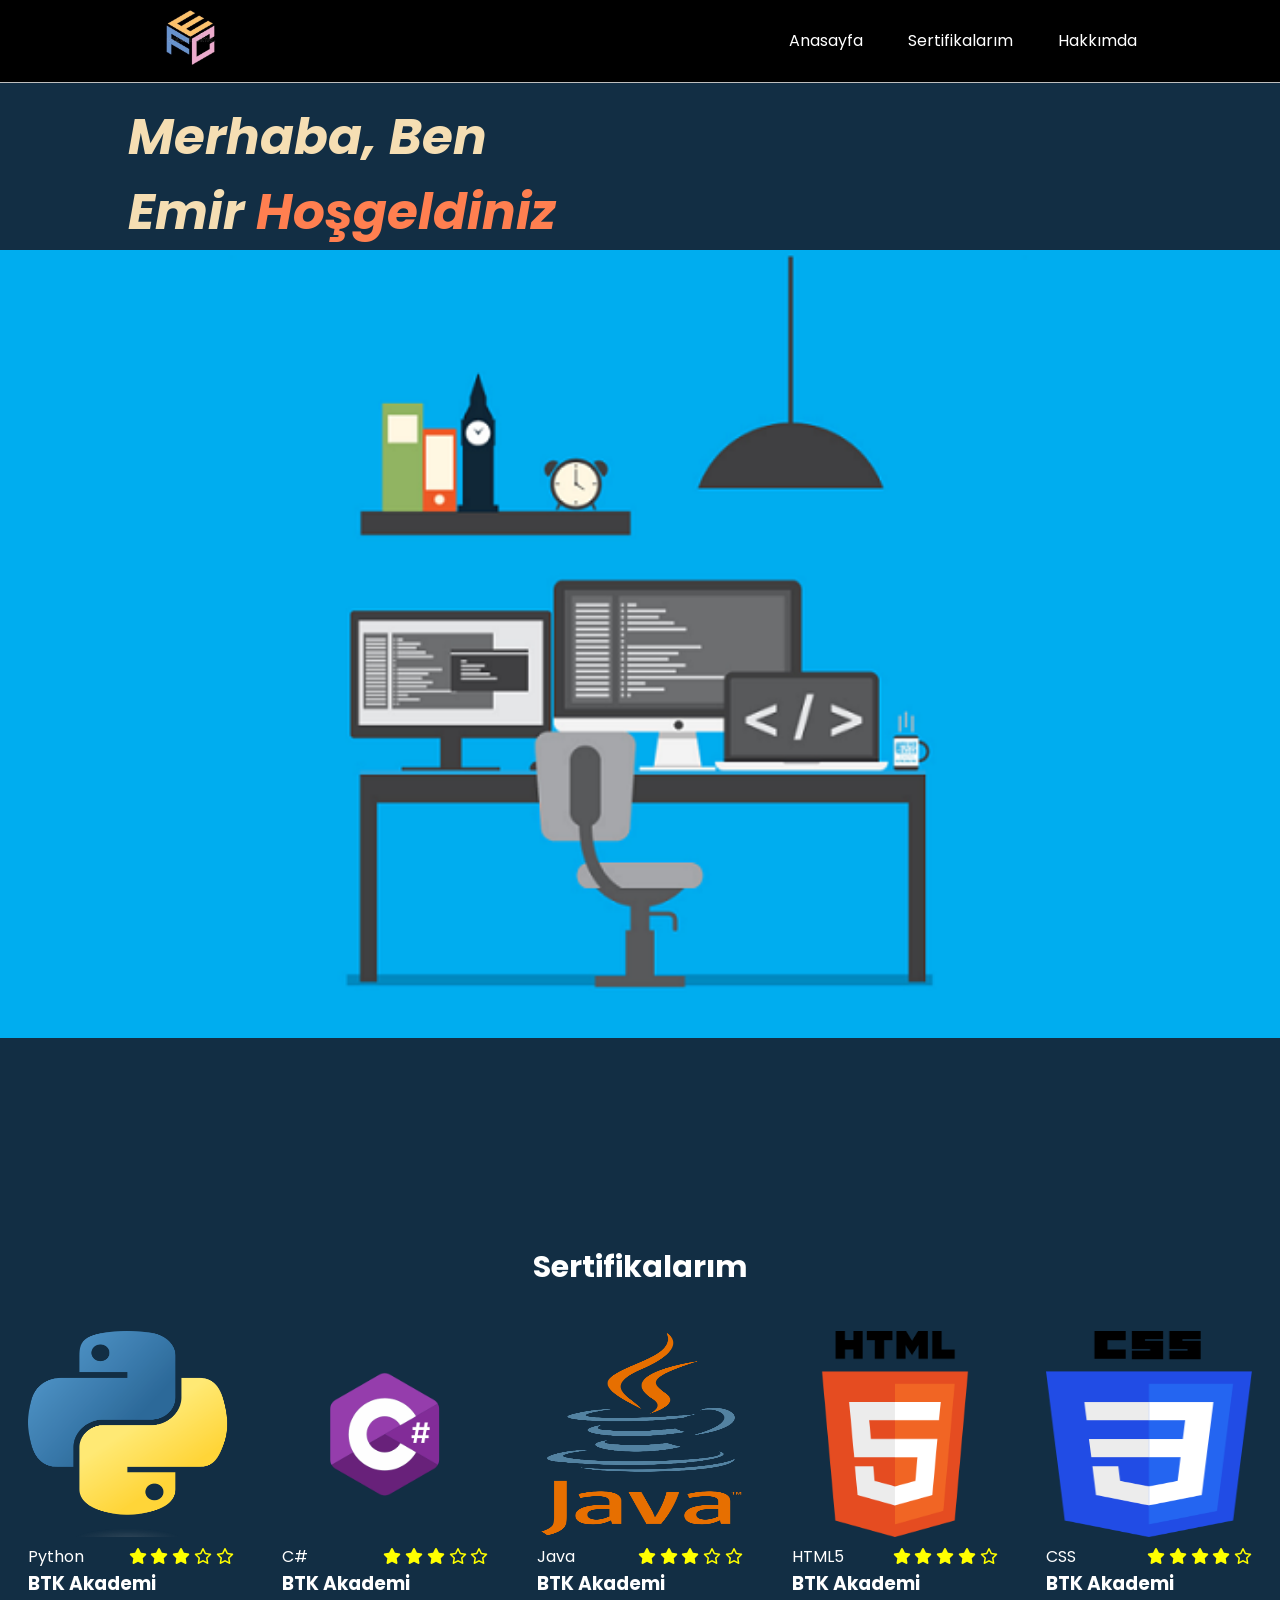
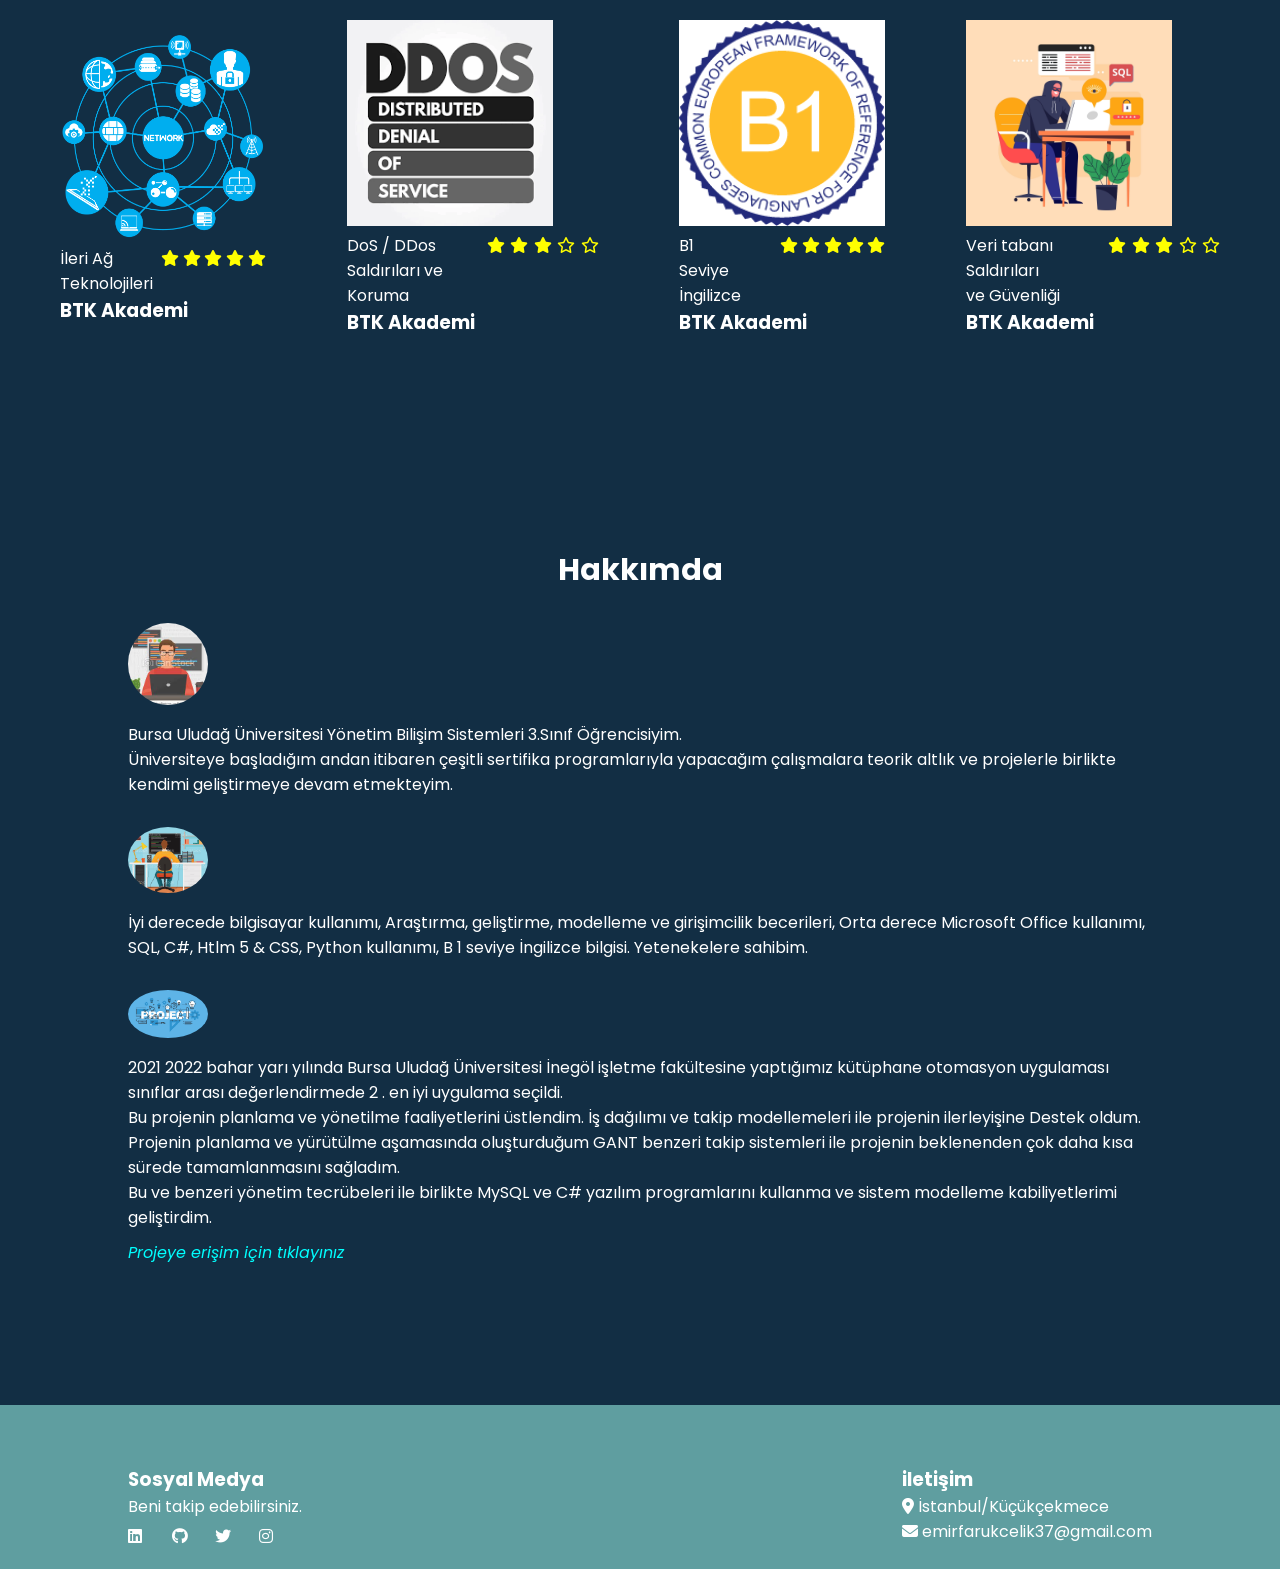
<file: index.html>
<!DOCTYPE html>
<html lang="en">
<head>
    <meta charset="UTF-8">
    <meta http-equiv="X-UA-Compatible" content="IE=edge">
    <meta name="viewport" content="width=device-width, initial-scale=1.0">
    <link rel="stylesheet" href="style.css">
    <link rel="stylesheet" href="https://cdnjs.cloudflare.com/ajax/libs/font-awesome/6.3.0/css/all.min.css" integrity="sha512-SzlrxWUlpfuzQ+pcUCosxcglQRNAq/DZjVsC0lE40xsADsfeQoEypE+enwcOiGjk/bSuGGKHEyjSoQ1zVisanQ==" crossorigin="anonymous" referrerpolicy="no-referrer" />
    <title>EFC</title>
</head>
<body>
    <header>
        <div class="navbar">
            <div class="logo">
                <a href="https://tsemir.github.io"target="_top | _blank"><img src="img/hexagon-logo-letters-efc-design-logos-suitable-community-companies-creative-businesses-tv-shows-websites-218184622.jpg" style="width: 125px;" alt=""></a>
            </div>
            <ul class="nav_links">
                <li><a href="#anasayfa">Anasayfa</a></li>
                <li><a href="#Sertifikalarım">Sertifikalarım</a></li>
                <li><a href="#Hakkımda">Hakkımda</a></li>
            </ul>
        </div>
    </header>
    <section id="anasayfa">
        <div class="inner_anasayfa">
            <div class="child_anasayfa">
                <h1>   <i>Merhaba, Ben Emir </i> <span class="span_child">  <i>Hoşgeldiniz</i> </span></h1>
            </div>
        </div>
        <img src="img/blogger background.png">
    </section>
    <!-- SERTİFİKALARIM -->
    <section id="Sertifikalarım">
        <div class="section_title">
            <h2>Sertifikalarım</h2>
        </div>
        <div class="inner_courses">
            <div class="child_courses">
                <div class="course_img">
                   <a href="https://www.btkakademi.gov.tr/portal/certificate/validate?certificateId=rKjhGEe10W" target="_top | _blank"><img src="img/Python-logo-notext.svg.png" alt=""></a>  
                </div>
                <div class="detail">
                    <p>Python</p>
                    <ul>
                        <li><i class="fa-solid fa-star"></i></li>
                        <li><i class="fa-solid fa-star"></i></li>
                        <li><i class="fa-solid fa-star"></i></li>
                        <li><i class="fa-regular fa-star"></i></li>
                        <li><i class="fa-regular fa-star"></i></li>
                    </ul>
                </div> 
                <h3>BTK Akademi</h3>
            </div>
            <div class="child_courses">
                <div class="course_img">
                   <a href="https://www.btkakademi.gov.tr/portal/certificate/validate?certificateId=OKMhq20jXZ" target="_top | _blank" ><img src="img/Csharp_Logo.png" alt=""></a> 
                </div>
                <div class="detail">
                    <p>C#</p>
                    <ul>
                        <li><i class="fa-solid fa-star"></i></li>
                        <li><i class="fa-solid fa-star"></i></li>
                        <li><i class="fa-solid fa-star"></i></li>
                        <li><i class="fa-regular fa-star"></i></li>
                        <li><i class="fa-regular fa-star"></i></li>
                    </ul>
                </div> 
                <h3>BTK Akademi</h3>
            </div>
            <div class="child_courses">
                <div class="course_img">
                   <a href="https://www.btkakademi.gov.tr/portal/certificate/validate?certificateId=9Xrtq2qKMy"target="_top | _blank" ><img src="img/800px-Java_Logo.svg.png" alt=""></a> 
                </div>
                <div class="detail">
                    <p>Java</p>
                    <ul>
                        <li><i class="fa-solid fa-star"></i></li>
                        <li><i class="fa-solid fa-star"></i></li>
                        <li><i class="fa-solid fa-star"></i></li>
                        <li><i class="fa-regular fa-star"></i></li>
                        <li><i class="fa-regular fa-star"></i></li>
                    </ul>
                </div> 
                <h3>BTK Akademi</h3>
            </div>
            <div class="child_courses">
                <div class="course_img">
                  <a href="https://www.btkakademi.gov.tr/portal/certificate/validate?certificateId=7rptZMdr9Z" target="_top | _blank"><img src="img/HTML5_logo_and_wordmark.svg.png" alt=""></a>  
                </div>
                <div class="detail">
                    <p>HTML5</p>
                    <ul>
                        <li><i class="fa-solid fa-star"></i></li>
                        <li><i class="fa-solid fa-star"></i></li>
                        <li><i class="fa-solid fa-star"></i></li>
                        <li><i class="fa-solid fa-star"></i></li>
                        <li><i class="fa-regular fa-star"></i></li>
                    </ul>
                </div> 
                <h3>BTK Akademi</h3>
            </div>
            <div class="child_courses">
                <div class="course_img">
                    <a href="https://www.btkakademi.gov.tr/portal/certificate/validate?certificateId=nKqho0jxmD" target="_top | _blank"><img src="img/225px-CSS3_logo_and_wordmark.svg.png" alt=""></a>
                </div>
                <div class="detail">
                    <p>CSS</p>
                    <ul>
                        <li><i class="fa-solid fa-star"></i></li>
                        <li><i class="fa-solid fa-star"></i></li>
                        <li><i class="fa-solid fa-star"></i></li>
                        <li><i class="fa-solid fa-star"></i></li>
                        <li><i class="fa-regular fa-star"></i></li>
                    </ul>
                </div> 
                <h3>BTK Akademi</h3>
            </div>
            <div class="child_courses">
                <div class="course_img">
                    <a href="https://www.btkakademi.gov.tr/portal/certificate/validate?certificateId=6mqFN7NLvk"target="_top | _blank"><img src="img/network.png" alt=""></a>
                </div>
                <div class="detail">
                    <p>İleri Ağ <br> Teknolojileri</p>
                    <ul>
                        <li><i class="fa-solid fa-star"></i></li>
                        <li><i class="fa-solid fa-star"></i></li>
                        <li><i class="fa-solid fa-star"></i></li>
                        <li><i class="fa-solid fa-star"></i></li>
                        <li><i class="fa-solid fa-star"></i></li>
                    </ul>
                </div> 
                <h3>BTK Akademi</h3>
            </div>
            <div class="child_courses">
                <div class="course_img">
                    <a href="https://www.btkakademi.gov.tr/portal/certificate/validate?certificateId=Yx1hP7yn2G"target="_top | _blank"><img src="img/images.png" alt=""></a>
                </div>
                <div class="detail">
                    <p> DoS / DDos <br>Saldırıları ve Koruma</p> 
                    <ul>
                        <li><i class="fa-solid fa-star"></i></li>
                        <li><i class="fa-solid fa-star"></i></li>
                        <li><i class="fa-solid fa-star"></i></li>
                        <li><i class="fa-regular fa-star"></i></li>
                        <li><i class="fa-regular fa-star"></i></li>
                    </ul>
                </div> 
                <h3>BTK Akademi</h3>
            </div>
            <div class="child_courses">
                <div class="course_img">
                    <a href="https://www.btkakademi.gov.tr/portal/certificate/validate?certificateId=4qguZn2m6O"  target="_top | _blank" ><img src="img/indir.png" alt=""></a> 
                </div>
                <div class="detail">
                    <p> B1 <br> Seviye <br> İngilizce </p>
                    <ul>
                        <li><i class="fa-solid fa-star"></i></li>
                        <li><i class="fa-solid fa-star"></i></li>
                        <li><i class="fa-solid fa-star"></i></li>
                        <li><i class="fa-solid fa-star"></i></li>
                        <li><i class="fa-solid fa-star"></i></li>
                    </ul>
                </div> 
                <h3>BTK Akademi</h3>
            </div>
            <div class="child_courses">
                <div class="course_img">
                  <a href="https://www.btkakademi.gov.tr/portal/certificate/validate?certificateId=jK1hKav4Nq"target="_top | _blank" ><img src="img/kapak-4.webp" alt=""></a>  
                </div>
                <div class="detail">
                    <p>Veri tabanı Saldırıları <br> ve Güvenliği</p>
                    <ul>
                        <li><i class="fa-solid fa-star"></i></li>
                        <li><i class="fa-solid fa-star"></i></li>
                        <li><i class="fa-solid fa-star"></i></li>
                        <li><i class="fa-regular fa-star"></i></li>
                        <li><i class="fa-regular fa-star"></i></li>
                    </ul>
                </div> 
                <h3>BTK Akademi</h3>
            </div>
        </div> 
    </section>
    <!-- HAKKIMDA -->
    <section id="Hakkımda">
        <div class="section_title">
            <h2>Hakkımda</h2>
        </div>
        <div class="inner_testi">
            <div class="child_testi">
                <div class="testi_img">
                    <img src="img/indir.jfif" alt="">
                </div>
                <p>Bursa Uludağ Üniversitesi Yönetim Bilişim Sistemleri 3.Sınıf Öğrencisiyim. <br>
                    Üniversiteye başladığım andan itibaren çeşitli
                    sertifika programlarıyla yapacağım çalışmalara teorik altlık ve projelerle birlikte
                    kendimi geliştirmeye devam etmekteyim.</p>
                <!-- <a class="testi_highlight"href="#">Lorem, ipsum dolor.</a> -->
            </div>
            <div class="child_testi">
                <div class="testi_img">
                    <img src="img/istockphoto-629214298-1024x1024.jpg" alt="">
                </div>
                <p> İyi derecede bilgisayar kullanımı, Araştırma, geliştirme, modelleme ve
                    girişimcilik becerileri, Orta derece Microsoft Office kullanımı, SQL, C#, Htlm 5 & CSS, Python
                    kullanımı, B 1 seviye İngilizce bilgisi. Yetenekelere sahibim.
                </p>
                <!-- <a class="testi_highlight"href="#"> Lorem, ipsum dolor.</a> -->
            </div>
            <div class="child_testi">
                <div class="testi_img">
                    <img src="img/project.png" alt="">
                </div>
                <p>
                    2021 2022 bahar yarı yılında Bursa Uludağ
                    Üniversitesi İnegöl işletme fakültesine
                    yaptığımız kütüphane otomasyon uygulaması
                    sınıflar arası değerlendirmede 2 . en iyi
                    uygulama seçildi. <br>
                    
                    Bu projenin planlama ve yönetilme
                    faaliyetlerini üstlendim. İş dağılımı ve takip
                    modellemeleri ile projenin ilerleyişine Destek oldum.
                     <br>
                    
                    Projenin planlama ve yürütülme aşamasında
                    oluşturduğum GANT benzeri takip sistemleri
                    ile projenin beklenenden çok daha kısa
                    sürede tamamlanmasını sağladım. <br>
                    
                    Bu ve benzeri yönetim tecrübeleri ile birlikte
                    MySQL ve C# yazılım programlarını kullanma
                    ve sistem modelleme kabiliyetlerimi
                    geliştirdim.</p>
                <a class="testi_highlight"href="https://github.com/hasanertass/INIF-KUTUPHANE-OTOMASYON-PROJE"target="_top | _blank">    <i>Projeye erişim için tıklayınız</i></a>
            </div>
        </div>
    </section>
    <!-- footer -->
    <footer>
        <div class="inner_footer">
            <div class="child_footer">
                <h3>Sosyal Medya</h3>
                <p>Beni takip edebilirsiniz.</p>
                <ul class="footer_social">
                    <li><a href="https://www.linkedin.com/in/emir-faruk-çelik-660389241/"target="_top | _blank" ><i class="fa-brands fa-linkedin"></a></i></li>
                    <li><a href="https://github.com/tsemir"target="_top | _blank"><i class="fa-brands fa-github"></a></i></li>
                    <li><a href="https://twitter.com/EmirFarukCelik"target="_top | _blank"><i class="fa-brands fa-twitter"></a></i></li>
                    <li><a href="https://instagram.com/emirfaruk.celik?igshid=ZDdkNTZiNTM="target="_top | _blank"><i class="fa-brands fa-instagram"></a></i></li>
                </ul>
            </div>
            <div class="child_footer">
                <h3>iletişim</h3>
                <ul class="footer_contact">
                    <li><i class="fa-solid fa-location-dot"></i> İstanbul/Küçükçekmece</li>
                    <li><i class="fa-solid fa-envelope"></i> emirfarukcelik37@gmail.com</li>
                </ul>
            </div>

        </div>

    </footer>
</body>
</html>
</file>
<file: style.css>
@import url('https://fonts.googleapis.com/css2?family=Poppins&display=swap');
html{
    scroll-behavior: smooth;
}
*{
    padding: 0;
    margin: 0;
    box-sizing: border-box;
    list-style: none;
    text-decoration: none;
}
body{
    font-family: "Poppins",sans-serif;
}
img{
    width: 100%;
}
section{
    padding: 100px  0;
    background: #122e44;
}
.section_title{
    margin-bottom: 30px;
}
.section_title h2{
    position: relative;
    text-align: center;
    color: white;
    font-size: 30px;
    transition: all .5s ease-in-out;
}
.section_title h2:hover{
    background-color: aqua;
}
/* HEADER */
header{
    background: black;
    border-bottom: 1px solid rgba(238,238,238,0.801);
    position: fixed;
    width: 100%;
    z-index: 5; 
}
.navbar{
    display: flex;
    justify-content: space-between;
    align-items: center;
    margin: 0 auto;
    width: 80%;
    padding: 10px 0;
}
.nav_links{
    display: flex;
    flex-wrap: wrap;
}
.nav_links li a{
    margin-left: 15px;
    color: white;
    padding: 5px 15px;
    border-radius: 5px;
    transition: all .5s ease-in-out;
}
.nav_links li a:hover{
    background: cadetblue; 
}
.logo h2 a{
    color: white;
}
/* Anasayfa */
.inner_anasayfa{
    display: flex;
    align-items: center;
    justify-content: space-between;
    margin: 0 auto;
    width: 80%;
    color: white;
}
.child_anasayfa{
    flex-basis: 45%;
}
.child_anasayfa h1{
    font-size: 50px;
    color: wheat;

}
.span_child{
    color: coral;
}
.child_anasayfa p{
    font-size: 25px;
    margin-bottom: 12px;
}
/*Sertifikalar*/
.inner_courses{
    flex-wrap: wrap;  
    align-items: center;
    display: flex; 
    justify-content: space-evenly;
}
.child_courses{
    color: white;
    padding: 10px 20px 10px 20px;
    border: 1px solid transparent;
    transition: 0.3s;
    border-radius: 5%;
}

.child_courses img{
    width: 206px;
    height: 206px;
}
.child_courses:hover{
    border: 1px solid aqua;
}
.child_courses .detail{
    display:flex;
    justify-content: space-between;   
}
.child_courses .detail ul{
    display: flex;
    justify-content: space-between;
    flex-basis: 51%;
}
.child_courses .detail ul li{
    color: yellow;
}
/* Hakkımda */
.inner_testi{
    /* display: flex; */
    flex-wrap: wrap;
    align-items: center;
    justify-content: space-between;
    width: 80%;
    margin: 0 auto;
    color:white;
}
.child_testi{
    flex-basis: 40%;
    margin-bottom: 30px;
}
.testi_img{
    width: 80px;
    margin-bottom: 10px;
}
.testi_img img{
    border-radius: 50%;
}
.testi_highlight{
    color: aqua;
    margin: 10px 0;
    display: inline-block;
}
.testi_highlight:hover{
    text-decoration: underline;
}
/* Footer */
footer{
    background: cadetblue;
    padding: 60px 0 20px 0;
    color: white;
}
.inner_footer{
    display:flex;
    flex-wrap: wrap;
    justify-content: space-between;
    align-items: flex-start;
    margin: 0 auto;
    width: 80%;
}
.child_footer .footer_social{
    display: flex;
    justify-content: start;
    margin-top: 5px;
} 
.child_footer ul li{
    flex-basis: 50%;
}
.child_footer ul li a{
    color: white;
}
</file>
